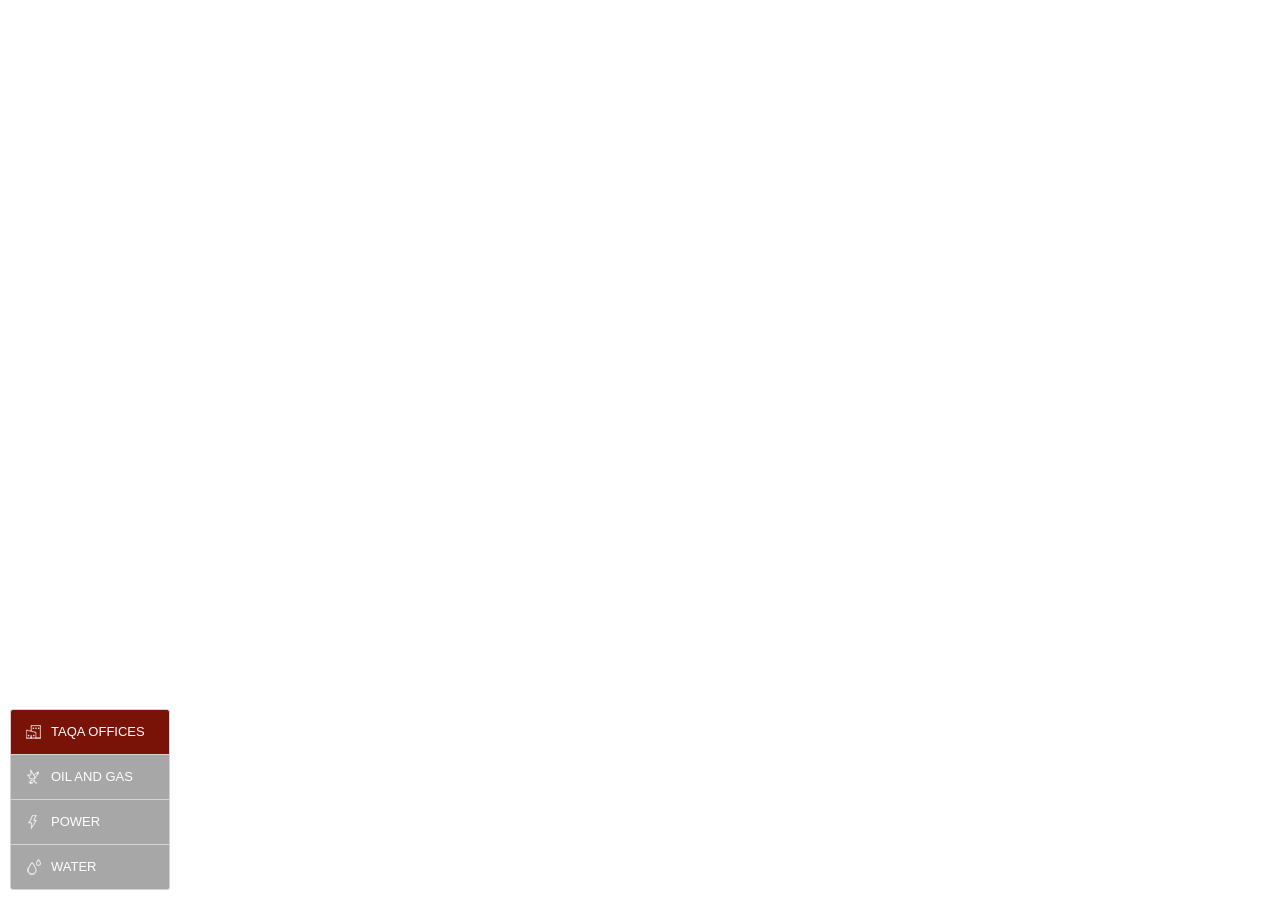
<file: map-2/index.html>
<!DOCTYPE html>
<html lang="en">
  <head>
    <meta charset="utf-8">

    <title>TAQA Global</title>

  <meta name="viewport" content="width=device-width, maximum-scale=1, minimum-scale=1, user-scalable=0, initial-scale=1">

    <meta http-equiv="X-UA-Compatible" content="IE=edge,chrome=1">

      <script src="//ajax.googleapis.com/ajax/libs/jquery/1.10.2/jquery.min.js"></script>
  <script>window.jQuery || document.write('<script src="javascripts/jquery-1.10.2.min.js"><\/script>')</script>

  <link rel="stylesheet" href="taqa.css" />

 <script src='http://api.tiles.mapbox.com/mapbox.js/v1.6.1/mapbox.js'></script>
<link href='http://api.tiles.mapbox.com/mapbox.js/v1.6.1/mapbox.css' rel='stylesheet' />

<!--[if lte IE 8]>
<link href='//api.tiles.mapbox.com/mapbox.js/v1.6.1/mapbox.ie.css' rel='stylesheet'>
<![endif]-->
</head>

<body>
    <div id='map-ui'>
    <ul class="nav">
        <li><a href='#' class='toggle active' id='office'><span class="filter-icon office-icon"> </span>TAQA Offices</a></li>
        <li><a href='#' class='toggle' id='oil-gas'><span class="filter-icon oil-gas-icon"> </span>Oil and gas</a></li>
        <li><a href='#' class='toggle' id='power'><span class="filter-icon power-icon"> </span>Power</a></li>
        <li><a href='#' class='toggle' id='water'><span class="filter-icon water-icon"> </span>Water</a></li>     
    </ul>
</div>
     
  <div id="map"></div>

  <div id="trigger">
    <a href='#pop'></a>
  </div>
     
  <div id='pop'>
    
   <a class="close">&times;</a>

    <div id="info"></div>
  
  </div>
  
  <script src="javascripts/taqa.js"></script>

</body>
</file>
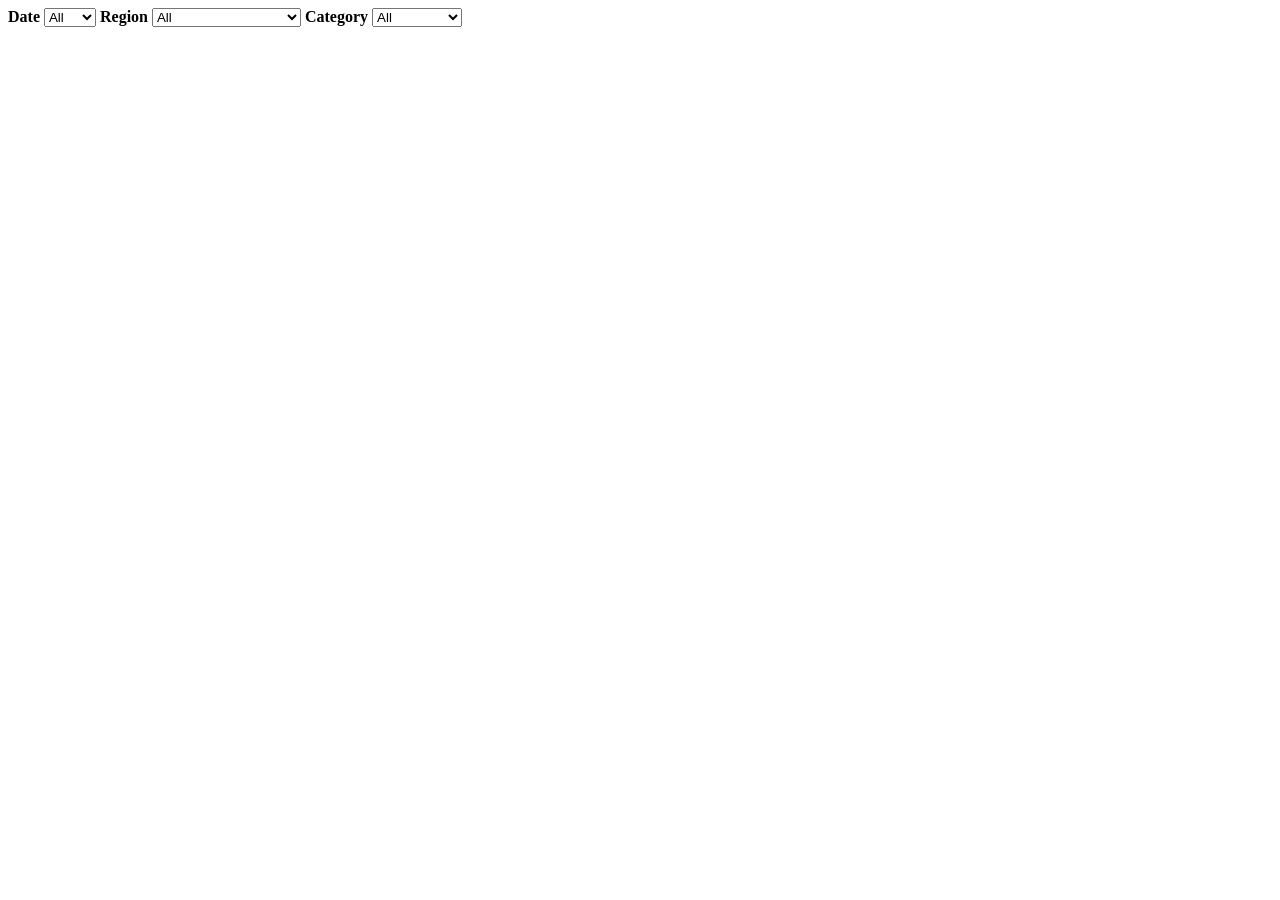
<file: filter-eg.html>
<html>
<head>
  <title>Press release filters</title>

  <style>




  </style>


</head>
<body>

<b>Date</b>
<select>
    
    <option>All</option>
    <option>2014</option>
    <option>2013</option>
    <option>2012</option>
    <option>2011</option>
     <option>2010</option>
     <option>2009</option>
     <option>2008</option>
     <option>2007</option>
</select>

<b>Region</b>
<select>
    <option>All </option>
    <option>Ghana</option>
    <option>India</option>
    <option>Iraq</option>
    <option>Morocco</option>
    <option>Netherlands</option>
    <option>North America</option>
    <option>United Arab Emirates</option>
    <option>United Kingdom</option>
    
</select>

<b>Category</b>
<select>
    <option>All</option>
    <option>Community</option>
    <option>Investors</option>
    <option>Oil and gas</option>
    <option>Power</option>
    <option>Water</option>
  
</select>

</body>
</html>
</file>
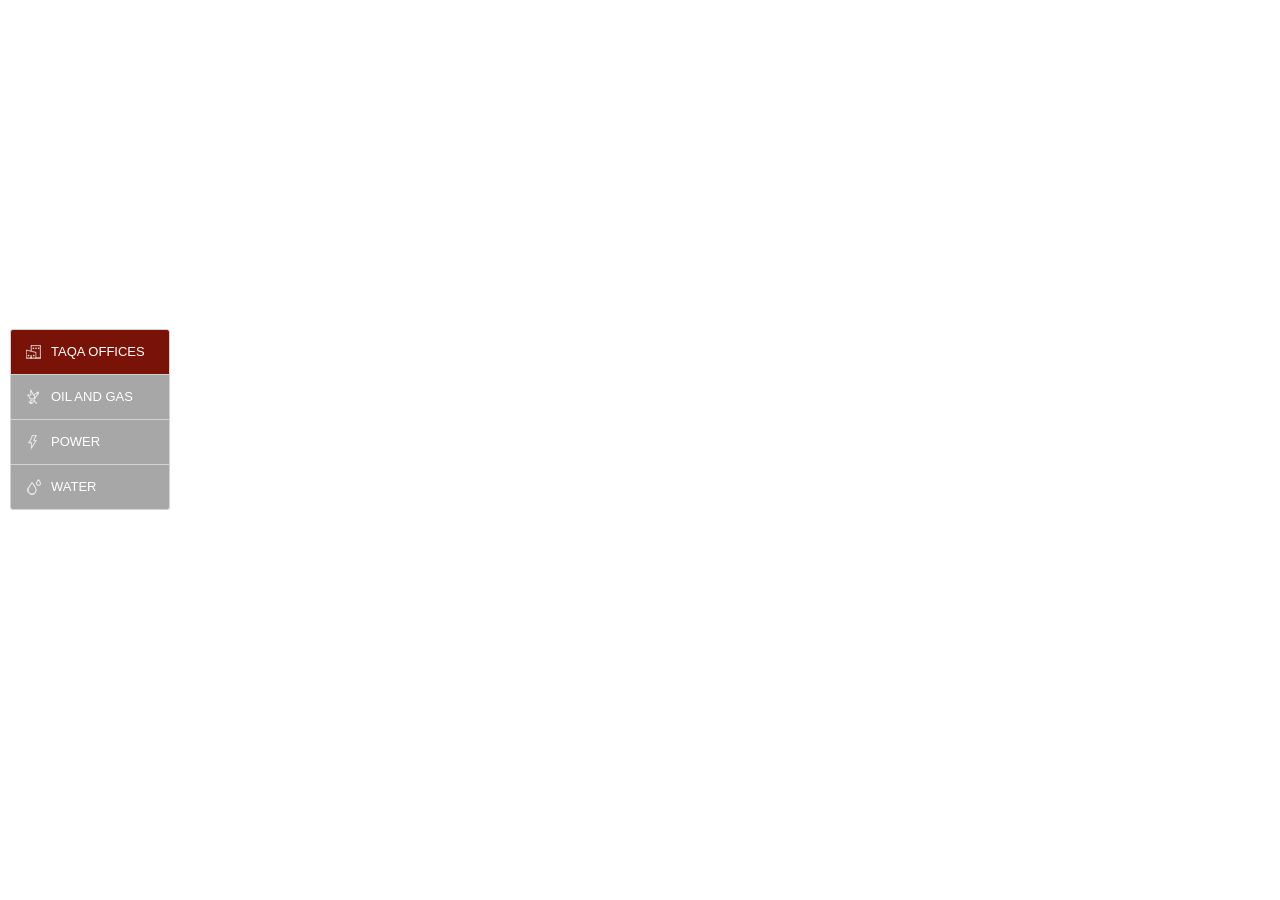
<file: map-2/iframe.html>
<!DOCTYPE html>
<html lang="en">
  <head>
    <meta charset="utf-8">

    <title>TAQA Global</title>

     <link rel="stylesheet" href="taqa.css" />

</head>
<body>

 <iframe scrolling="no" src="index.html" style="border:0;" name="TAQA - Our Operations" width="732px" height="520px"> Sorry your browser does not support frames or is currently not set to accept them.</iframe>

</body>
</file>
<file: map-2/taqa.css>
body {
  font-family: "Helvetica Neue", Helvetica, Arial, sans-serif;
  font-size: 16px;
  line-height: 24px;
  margin:0; 
  padding:0;
}

#map { 
  position:absolute; 
  top:0; 
  bottom:0; 
  width:100%; 
}

.leaflet-popup {
    display: none !important; 
}

.filter-icon {
  background: url('images/filter-icons.png');
  width: 25px; 
  height: 25px;
  float: left;
  padding-right: 5px;
}

.office-icon {
  background-position: -0px -0px; 
  
}

.oil-gas-icon {
  background-position: 0px -35px;
}

.power-icon {
  background-position: 0px -70px;
}

.water-icon {
  background-position: 0px -105px;
}

#map-ui {
    position: absolute;
    bottom: 10px;
    left: 10px;
    z-index: 100;
}

#map-ui ul {
    list-style: none;
    margin: 0;
    padding: 0;
}

#map-ui a {
    font-size: 13px;
    background: #a7a7a7;
    color: #fff;
    display: block;
    margin: 0;
    padding: 0;
    border: 1px solid #d3d3d3;
    border-bottom-width: 0;
    min-width: 138px;
    padding: 10px;
    text-decoration: none;
    text-transform: uppercase;
}


#map-ui li:last-child a {
    border-bottom-width: 1px;
    -webkit-border-radius: 0 0 3px 3px;
    border-radius: 0 0 3px 3px;
}

#map-ui li:first-child a {
    -webkit-border-radius: 3px 3px 0 0;
    border-radius: 3px 3px 0 0;
}

#map-ui a.active, #map-ui a:hover {
    color: #fff;
}

#office.active, a#office:hover {
    background: #7a1307;
}

#oil-gas.active, a#oil-gas:hover {
    background: #ec6c25;
}


#power.active, a#power:hover {
    background: #e63229;
}

#water.active, a#water:hover {
    background: #ffa300;
}

#pop {
  float:left;
  width:30%; 
  max-width:250px; 
  padding:20px;
  background:rgba(255,255,255,0.85);
  position:absolute;
  top:0; 
  bottom:0; 
  right:-100%; 
}



#info p, #info li  { 
  font-size: 12px;
  line-height: 15px;
}

.bold {
  font-weight: 700;
}

#info h2 { 
  margin-top:0; 
  margin-bottom: 8px;
  font-size: 30px;
  line-height: 28px;
  font-weight: 500;
  text-transform: uppercase;
}

#info h3 { 
  margin-top:0; 
  margin-bottom: 5px;
  font-size: 13px;
  line-height: 15px;
  font-weight: 700;
}

.office li a {
  color:  #7a1307;
}

.office li a:hover {
  color:  #7a1307;
  border-bottom: 2px solid #7a1307;
}

.oil-gas li a {
  color: #ec6c25;
}

.oil-gas li a:hover {
  color: #ec6c25;
  border-bottom: 2px solid #ec6c25;
}

.oil-gas a {
  color: #ec6c25;
  text-decoration: none;
  font-weight: bold;
}

.oil-gas a:hover {
  color: #ec6c25;
  border-bottom: 2px solid #ec6c25;
}

.power li a {
  color: #e63229;
}

.power li a:hover {
  color: #e63229;
  border-bottom: 2px solid #e63229;
}

.water li a {
  color: #ffa300;
}

.water li a:hover {
  color: #ffa300;
  border-bottom: 2px solid #ffa300;
}

#info ul {
  margin: 0;
  padding: 0;
}

#info li {
    list-style: none outside none;
    display: inline-block;
}

#info li a {
    text-decoration: none;
    font-weight: 700;
}



#info li:after {
    content: "/";
    margin-left: 4px;
    margin-right:4px;
}

#info li:last-child:after {
  content: '';
}


.embed-container { 
  position: relative; 
  padding-bottom: 56.25%; 
  padding-top: 30px; 
  height: 0; 
  overflow: hidden; 
  max-width: 100%; 
  height: auto; 
} 

.top-image-container {
  position:relative;
  display:inline;
}

.top-image {
  padding-bottom: 10px;
  width: 100%;
}

.imtip {
  position:absolute;
  bottom:14px;
  right:0;
}

.embed-container iframe, 
.embed-container object, 
.embed-container embed 
counter-reset: 
  { position: absolute; top: 0; left: 0; width: 100%; height: 100%; }

iframe {
    overflow:hidden;
}

.close {
  font-size: 20px;
  font-weight: bold;
  line-height: 18px;
  color: #000000;
  text-shadow: 0 1px 0 #ffffff;
  opacity: 0.4;
  filter: alpha(opacity=20);
  text-decoration: none;
  padding-bottom: 10px;
  float:right;
}

.close:hover {
  color: #000000;
  text-decoration: none;
  opacity: 0.7;
  filter: alpha(opacity=40);
  cursor: pointer;
}
</file>
